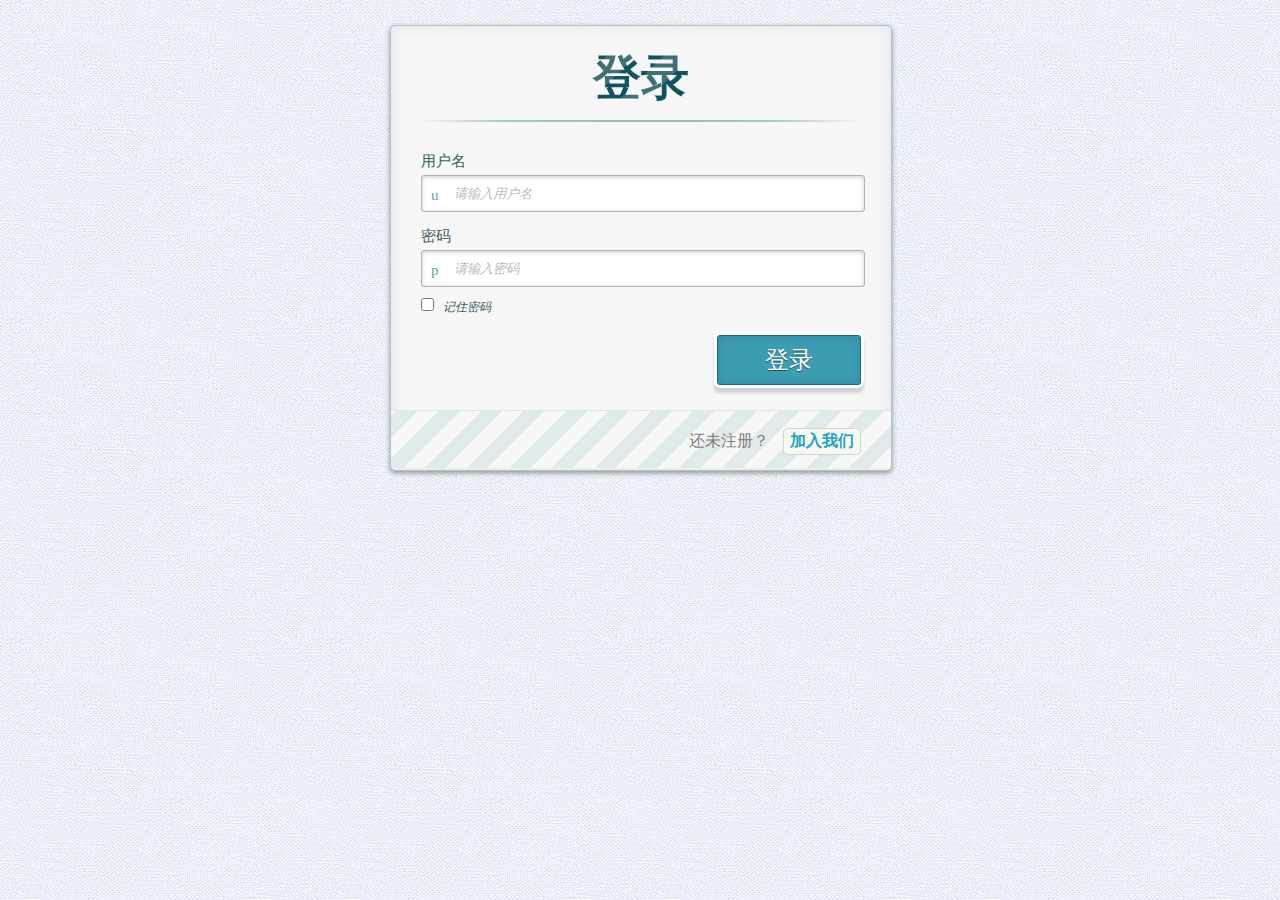
<file: login.html>
<!DOCTYPE html>
<!--[if lt IE 7 ]> <html lang="en" class="no-js ie6 lt8"> <![endif]-->
<!--[if IE 7 ]>    <html lang="en" class="no-js ie7 lt8"> <![endif]-->
<!--[if IE 8 ]>    <html lang="en" class="no-js ie8 lt8"> <![endif]-->
<!--[if IE 9 ]>    <html lang="en" class="no-js ie9"> <![endif]-->
<!--[if (gt IE 9)|!(IE)]><!--> <html lang="en" class="no-js"> <!--<![endif]-->
    <head>
        <meta charset="UTF-8" />
        <!-- <meta http-equiv="X-UA-Compatible" content="IE=edge,chrome=1">  -->
        <meta name="viewport" content="width=device-width, initial-scale=0.6, maximum-scale=0.6, user-scalable=0">
        <title>BeeLine login</title>
        <link rel="stylesheet" type="text/css" href="css/login.css" />
        <link rel="stylesheet" type="text/css" href="css/style2.css" />
		<link rel="stylesheet" type="text/css" href="css/animate-custom.css" />
    </head>
    <body>
        <div class="container">
            <section>				
                <div id="container_demo" >
                    <!-- hidden anchor to stop jump http://www.css3create.com/Astuce-Empecher-le-scroll-avec-l-utilisation-de-target#wrap4  -->
                    <a class="hiddenanchor" id="toregister"></a>
                    <a class="hiddenanchor" id="tologin"></a>
                    <div id="wrapper">
                        <div id="login" class="animate form">
                            <form  action="#" autocomplete="on"> 
                                <h1>登录</h1> 
                                <p> 
                                    <label for="username" class="uname" data-icon="u" > 用户名</label>
                                    <input id="username" name="username" required="required" type="text" placeholder="请输入用户名"/>
                                </p>
                                <p> 
                                    <label for="password" class="youpasswd" data-icon="p">密码</label>
                                    <input id="password" name="password" required="required" type="password" placeholder="请输入密码" /> 
                                </p>
                                <p class="keeplogin"> 
									<input type="checkbox" name="loginkeeping" id="loginkeeping" value="loginkeeping" /> 
									<label for="loginkeeping">记住密码</label>
								</p>
                                <p class="login button"> 
                                    <input type="submit" value="登录" /> 
								</p>
                                <p class="change_link">
									还未注册？
									<a href="#toregister" class="to_register">加入我们</a>
								</p>
                            </form>
                        </div>

                        <div id="register" class="animate form">
                            <form  action="#" autocomplete="on"> 
                                <h1> 注册 </h1> 
                                <p> 
                                    <label for="usernamesignup" class="uname" data-icon="u">用户名</label>
                                    <input id="usernamesignup" name="usernamesignup" required="required" type="text" placeholder="请输入用户名" />
                                </p>
                                <p> 
                                    <label for="emailsignup" class="youmail" data-icon="e" >手机号</label>
                                    <input id="emailsignup" name="emailsignup" required="required" type="email" placeholder="请输入手机号"/> 
                                </p>
                                <p> 
                                    <label for="passwordsignup" class="youpasswd" data-icon="p">密码</label>
                                    <input id="passwordsignup" name="passwordsignup" required="required" type="password" placeholder="请输入密码"/>
                                </p>
                                <p> 
                                    <label for="passwordsignup_confirm" class="youpasswd" data-icon="p">确认密码密码</label>
                                    <input id="passwordsignup_confirm" name="passwordsignup_confirm" required="required" type="password" placeholder=请再次输入密码 />
                                </p>
                                <p class="signin button"> 
									<input type="submit" value="注册"/> 
								</p>
                                <p class="change_link">  
									已注册？
									<a href="#tologin" class="to_register"> 我要登录 </a>
								</p>
                            </form>
                        </div>
						
                    </div>
                </div>  
            </section>
        </div>
    </body>
</html>
</file>
<file: css/login.css>
@font-face {
    font-family: 'BebasNeueRegular';
    font-weight: normal;
    font-style: normal;
}
/* CSS reset */
body,div,dl,dt,dd,ul,ol,li,h1,h2,h3,h4,h5,h6,pre,form,fieldset,input,textarea,p,blockquote,th,td { 
	margin:0;
	padding:0;
}
html,body {
	margin:0;
	padding:0;
	height: 100%;
}
table {
	border-collapse:collapse;
	border-spacing:0;
}
fieldset,img { 
	border:0;
}
address,caption,cite,code,dfn,th,var {
	font-style:normal;
	font-weight:normal;
}
ol,ul {
	list-style:none;
}
caption,th {
	text-align:left;
}
h1,h2,h3,h4,h5,h6 {
	font-size:100%;
	font-weight:normal;
}
q:before,q:after {
	content:'';
}
abbr,acronym { border:0;
}
article, aside, details, figcaption, figure,
footer, header, hgroup, menu, nav, section {
	display: block;
}
/* General Demo Style */
body{
	font-family: Cambria, Palatino, "Palatino Linotype", "Palatino LT STD", Georgia, serif;
	background: #fff url(../img/bg.jpg) repeat top left;
	font-weight: 400;
	font-size: 15px;
	color: #1d3c41;
	overflow-y: scroll;
}
a{
	color: #333;
	text-decoration: none;
}
.container{
	width: 100%;
	height: 100%;
	position: relative;
	text-align: center;
}
.clr{
	clear: both;
}
.container > header{
	padding: 20px 30px 10px 30px;
	margin: 0px 20px 10px 20px;
	position: relative;
	display: block;
	text-shadow: 1px 1px 1px rgba(0,0,0,0.2);
    text-align: center;
}
.container > header h1{
	font-family: 'BebasNeueRegular', 'Arial Narrow', Arial, sans-serif;
	font-size: 35px;
	line-height: 35px;
	position: relative;
	font-weight: 400;
	color: rgba(26,89,120,0.9);
	text-shadow: 1px 1px 1px rgba(0,0,0,0.1);
    padding: 0px 0px 5px 0px;
}
.container > header h1 span{
	color: #7cbcd6;
	text-shadow: 0px 1px 1px rgba(255,255,255,0.8);
}
.container > header h2{
	font-size: 16px;
	font-style: italic;
	color: #2d6277;
	text-shadow: 0px 1px 1px rgba(255,255,255,0.8);
}
/* Header Style */
.codrops-top{
	line-height: 24px;
	font-size: 11px;
	background: rgba(255, 255, 255, 0.4);
	text-transform: uppercase;
	z-index: 9999;
	position: relative;
	box-shadow: 1px 0px 2px rgba(0,0,0,0.2);
}
.codrops-top a{
	padding: 0px 10px;
	letter-spacing: 1px;
	color: #333;
	text-shadow: 0px 1px 1px #fff;
	display: block;
	float: left;
}
.codrops-top a:hover{
	background: #fff;
}
.codrops-top span.right{
	float: right;
}
.codrops-top span.right a{
	float: left;
	display: block;
}

.codrops-demos{
	text-align:center;
	display: block;
	padding: 14px;
}
.codrops-demos span{
	display: inline-block;
	padding-right: 15px;
	text-shadow: 1px 1px 1px rgba(255, 255, 255, 0.8);
}
.codrops-demos a,
.codrops-demos a.current-demo,
.codrops-demos a.current-demo:hover{
    display: inline-block;
	font-style: italic;
	font-size: 12px;
	padding: 3px 5px;
	margin: 0px 3px;
	font-weight: 800;
	box-shadow: 1px 1px 1px rgba(0,0,0,0.05) inset;
	color: #fff;
	text-shadow: 1px 1px 1px rgba(0,0,0,0.1);
	background: rgba(104,171,194,0.5);
}
.codrops-demos a:hover{
	background: #4fa2c4;
}
.codrops-demos a.current-demo,
.codrops-demos a.current-demo:hover{
	color: rgba(104,171,194,1);
	background: rgba(255,255,255,0.9);
	box-shadow: 0px 1px 1px rgba(0,0,0,0.1);
}
</file>
<file: css/style2.css>
/* remove codrops styles and reset the whole thing */
#container_demo{
	 text-align: left;
	 margin: 0;
	 padding: 0;
	 margin: 0 auto;
	 font-family: "Trebuchet MS","Myriad Pro",Arial,sans-serif;
}
a.hiddenanchor{
	display: none;
}
/** The wrapper that will contain our two forms **/
#wrapper{
	width: 60%;
	right: 0px;
	min-height: 560px;	
	margin: 0px auto;	
	width: 500px;
	position: relative;	
	;
}
/**** Styling the form elements **/

/**** general text styling ****/
#wrapper a{
	color: rgb(95, 155, 198);
	text-decoration: underline;
}

#wrapper h1{
	font-size: 48px;
	color: rgb(6, 106, 117);
	padding: 2px 0 10px 0;
	font-family: 'FranchiseRegular','Arial Narrow',Arial,sans-serif;
	font-weight: bold;
	text-align: center;
	padding-bottom: 30px;
}
/** For the moment only webkit supports the background-clip:text; */
#wrapper h1{
    background: -webkit-repeating-linear-gradient(-45deg, 
	rgb(18, 83, 93) , 
	rgb(18, 83, 93) 20px, 
	rgb(64, 111, 118) 20px, 
	rgb(64, 111, 118) 40px, 
	rgb(18, 83, 93) 40px);
	-webkit-text-fill-color: transparent;
	-webkit-background-clip: text;
}
#wrapper h1:after{
	content: ' ';
	display: block;
	width: 100%;
	height: 2px;
	margin-top: 10px;
	background: -moz-linear-gradient(left, rgba(147,184,189,0) 0%, rgba(147,184,189,0.8) 20%, rgba(147,184,189,1) 53%, rgba(147,184,189,0.8) 79%, rgba(147,184,189,0) 100%); 
	background: -webkit-gradient(linear, left top, right top, color-stop(0%,rgba(147,184,189,0)), color-stop(20%,rgba(147,184,189,0.8)), color-stop(53%,rgba(147,184,189,1)), color-stop(79%,rgba(147,184,189,0.8)), color-stop(100%,rgba(147,184,189,0))); 
	background: -webkit-linear-gradient(left, rgba(147,184,189,0) 0%,rgba(147,184,189,0.8) 20%,rgba(147,184,189,1) 53%,rgba(147,184,189,0.8) 79%,rgba(147,184,189,0) 100%); 
	background: -o-linear-gradient(left, rgba(147,184,189,0) 0%,rgba(147,184,189,0.8) 20%,rgba(147,184,189,1) 53%,rgba(147,184,189,0.8) 79%,rgba(147,184,189,0) 100%); 
	background: -ms-linear-gradient(left, rgba(147,184,189,0) 0%,rgba(147,184,189,0.8) 20%,rgba(147,184,189,1) 53%,rgba(147,184,189,0.8) 79%,rgba(147,184,189,0) 100%); 
	background: linear-gradient(left, rgba(147,184,189,0) 0%,rgba(147,184,189,0.8) 20%,rgba(147,184,189,1) 53%,rgba(147,184,189,0.8) 79%,rgba(147,184,189,0) 100%); 
}

#wrapper p{
	margin-bottom:15px;
}
#wrapper p:first-child{
	margin: 0px;
}
#wrapper label{
	color: rgb(64, 92, 96);
	position: relative;
}

/**** advanced input styling ****/
/* placeholder */
::-webkit-input-placeholder  { 
	color: rgb(190, 188, 188); 
	font-style: italic;
}
input:-moz-placeholder,
textarea:-moz-placeholder{ 
	color: rgb(190, 188, 188);
	font-style: italic;
} 
input {
  outline: none;
}

/* all the input except submit and checkbox */
#wrapper input:not([type="checkbox"]){
	width: 92%;
	margin-top: 4px;
	padding: 10px 5px 10px 32px;	
	border: 1px solid rgb(178, 178, 178);
	-webkit-appearance: textfield;
	-webkit-box-sizing: content-box;
	  -moz-box-sizing : content-box;
	       box-sizing : content-box;
	-webkit-border-radius: 3px;
	   -moz-border-radius: 3px;
	        border-radius: 3px;
	-webkit-box-shadow: 0px 1px 4px 0px rgba(168, 168, 168, 0.6) inset;
	   -moz-box-shadow: 0px 1px 4px 0px rgba(168, 168, 168, 0.6) inset;
	        box-shadow: 0px 1px 4px 0px rgba(168, 168, 168, 0.6) inset;
	-webkit-transition: all 0.2s linear;
	   -moz-transition: all 0.2s linear;
	     -o-transition: all 0.2s linear;
	        transition: all 0.2s linear;
}
#wrapper input:not([type="checkbox"]):active,
#wrapper input:not([type="checkbox"]):focus{
	border: 1px solid rgba(91, 90, 90, 0.7);
	background: rgba(238, 236, 240, 0.2);	
	-webkit-box-shadow: 0px 1px 4px 0px rgba(168, 168, 168, 0.9) inset;
	   -moz-box-shadow: 0px 1px 4px 0px rgba(168, 168, 168, 0.9) inset;
	        box-shadow: 0px 1px 4px 0px rgba(168, 168, 168, 0.9) inset;
} 

/** the magic icon trick ! **/
[data-icon]:after {
    content: attr(data-icon);
    font-family: 'FontomasCustomRegular';
    color: rgb(106, 159, 171);
    position: absolute;
    left: 10px;
    top: 35px;
	width: 30px;
}

/*styling both submit buttons */
#wrapper p.button input{
	width: 30%;
	cursor: pointer;	
	background: rgb(61, 157, 179);
	padding: 8px 5px;
	font-family: 'BebasNeueRegular','Arial Narrow',Arial,sans-serif;
	color: #fff;
	font-size: 24px;	
	border: 1px solid rgb(28, 108, 122);	
	margin-bottom: 10px;	
	text-shadow: 0 1px 1px rgba(0, 0, 0, 0.5);
	-webkit-border-radius: 3px;
	   -moz-border-radius: 3px;
	        border-radius: 3px;	
	-webkit-box-shadow: 0px 1px 6px 4px rgba(0, 0, 0, 0.07) inset,
	        0px 0px 0px 3px rgb(254, 254, 254),
	        0px 5px 3px 3px rgb(210, 210, 210);
	   -moz-box-shadow:0px 1px 6px 4px rgba(0, 0, 0, 0.07) inset,
	        0px 0px 0px 3px rgb(254, 254, 254),
	        0px 5px 3px 3px rgb(210, 210, 210);
	        box-shadow:0px 1px 6px 4px rgba(0, 0, 0, 0.07) inset,
	        0px 0px 0px 3px rgb(254, 254, 254),
	        0px 5px 3px 3px rgb(210, 210, 210);
	-webkit-transition: all 0.2s linear;
	   -moz-transition: all 0.2s linear;
	     -o-transition: all 0.2s linear;
	        transition: all 0.2s linear;
}
#wrapper p.button input:hover{
	background: rgb(74, 179, 198);
}
#wrapper p.button input:active,
#wrapper p.button input:focus{
	background: rgb(40, 137, 154);
	position: relative;
	top: 1px;
	border: 1px solid rgb(12, 76, 87);	
	-webkit-box-shadow: 0px 1px 6px 4px rgba(0, 0, 0, 0.2) inset;
	   -moz-box-shadow: 0px 1px 6px 4px rgba(0, 0, 0, 0.2) inset;
	        box-shadow: 0px 1px 6px 4px rgba(0, 0, 0, 0.2) inset;
}
p.login.button,
p.signin.button{
	text-align: right;
	margin: 5px 0;
}


/* styling the checkbox "keep me logged in"*/
.keeplogin{
	margin-top: -5px;
}
.keeplogin input,
.keeplogin label{
	display: inline-block;
	font-size: 12px;	
	font-style: italic;
}
.keeplogin input#loginkeeping{
	margin-right: 5px;
}
.keeplogin label{
	width: 80%;
}


/*styling the links to change from one form to another */

p.change_link{
	position: absolute;
	color: rgb(127, 124, 124);
	left: 0px;
	height: 20px;
	width: 440px;
	padding: 17px 30px 20px 30px;
	font-size: 16px	;
	text-align: right;
	border-top: 1px solid rgb(219, 229, 232);
	-webkit-border-radius: 0 0  5px 5px;
	   -moz-border-radius: 0 0  5px 5px;
	        border-radius: 0 0  5px 5px;
	background: rgb(225, 234, 235);
	background: -moz-repeating-linear-gradient(-45deg, 
	rgb(247, 247, 247) , 
	rgb(247, 247, 247) 15px, 
	rgb(225, 234, 235) 15px, 
	rgb(225, 234, 235) 30px, 
	rgb(247, 247, 247) 30px
	);
	background: -webkit-repeating-linear-gradient(-45deg, 
	rgb(247, 247, 247) , 
	rgb(247, 247, 247) 15px, 
	rgb(225, 234, 235) 15px, 
	rgb(225, 234, 235) 30px, 
	rgb(247, 247, 247) 30px
	);
	background: -o-repeating-linear-gradient(-45deg, 
	rgb(247, 247, 247) , 
	rgb(247, 247, 247) 15px, 
	rgb(225, 234, 235) 15px, 
	rgb(225, 234, 235) 30px, 
	rgb(247, 247, 247) 30px
	);
	background: repeating-linear-gradient(-45deg, 
	rgb(247, 247, 247) , 
	rgb(247, 247, 247) 15px, 
	rgb(225, 234, 235) 15px, 
	rgb(225, 234, 235) 30px, 
	rgb(247, 247, 247) 30px
	);
}
#wrapper p.change_link a {
	display: inline-block;
	font-weight: bold;
	background: rgb(247, 248, 241);
	padding: 2px 6px;
	color: rgb(29, 162, 193);
	margin-left: 10px;
	text-decoration: none;
	-webkit-border-radius: 4px;
	-moz-border-radius: 4px;
	border-radius: 4px;
	border: 1px solid rgb(203, 213, 214);
	-webkit-transition: all 0.4s linear;
	-moz-transition: all 0.4s  linear;
	-o-transition: all 0.4s linear;
	-ms-transition: all 0.4s  linear;
	transition: all 0.4s  linear;
}
#wrapper p.change_link a:hover {
	color: rgb(57, 191, 215);
	background: rgb(247, 247, 247);
	border: 1px solid rgb(74, 179, 198);
}
#wrapper p.change_link a:active{
	position: relative;
	top: 1px;
}
/** Styling both forms **/
#register, 
#login{
	position: absolute;
	top: 0px;
	width: 88%;	
	margin-top:5% !important;
	padding: 18px 6% 60px 6%;
	margin: 0 0 35px 0;
	background: rgb(247, 247, 247);
	border: 1px solid rgba(147, 184, 189,0.8);
	-webkit-box-shadow: 0pt 2px 5px rgba(105, 108, 109,  0.7),	0px 0px 8px 5px rgba(208, 223, 226, 0.4) inset;
	   -moz-box-shadow: 0pt 2px 5px rgba(105, 108, 109,  0.7),	0px 0px 8px 5px rgba(208, 223, 226, 0.4) inset;
	        box-shadow: 0pt 2px 5px rgba(105, 108, 109,  0.7),	0px 0px 8px 5px rgba(208, 223, 226, 0.4) inset;
	-webkit-box-shadow: 5px;
	-moz-border-radius: 5px;
		 border-radius: 5px;
}
#register{	
	z-index: 21;
	opacity: 0;
}
#login{
	z-index: 22;
}
#toregister:target ~ #wrapper #register,
#tologin:target ~ #wrapper #login{
	z-index: 22;
	-webkit-animation-name: fadeInLeft;
	-moz-animation-name: fadeInLeft;
	-ms-animation-name: fadeInLeft;
	-o-animation-name: fadeInLeft;
	animation-name: fadeInLeft;
	-webkit-animation-delay: .1s;
	-moz-animation-delay: .1s;
	-o-animation-delay: .1s;
	-ms-animation-delay: .1s;
	animation-delay: .1s;
}
#toregister:target ~ #wrapper #login,
#tologin:target ~ #wrapper #register{
	-webkit-animation-name: fadeOutLeft;
	-moz-animation-name: fadeOutLeft;
	-ms-animation-name: fadeOutLeft;
	-o-animation-name: fadeOutLeft;
	animation-name: fadeOutLeft;
}

/** the actual animation, credit where due : http://daneden.me/animate/ ***/
.animate{
	-webkit-animation-duration: 0.5s;
	-webkit-animation-timing-function: ease;
	-webkit-animation-fill-mode: both;
	
	-moz-animation-duration: 0.5s;
	-moz-animation-timing-function: ease;
	-moz-animation-fill-mode: both;
	
	-o-animation-duration: 0.5s;
	-o-animation-timing-function: ease;
	-o-animation-fill-mode: both;
	
	-ms-animation-duration: 0.5s;
	-ms-animation-timing-function: ease;
	-ms-animation-fill-mode: both;
	
	animation-duration: 0.5s;
	animation-timing-function: ease;
	animation-fill-mode: both;
}

/** yerk some ugly IE fixes 'cause I know someone will ask "why does it look ugly in IE?", no matter how many warnings I will put in the article */

.lt8 #wrapper input{
	padding: 10px 5px 10px 32px;
    width: 92%;
}
.lt8 #wrapper input[type=checkbox]{
	width: 10px;
	padding: 0;
}
.lt8 #wrapper h1{
	color: #066A75;
}
.lt8 #register{	
	display: none;
}
.lt8 p.change_link,
.ie9 p.change_link{
	position: absolute;
	height: 90px;
	background: transparent;
}
</file>
